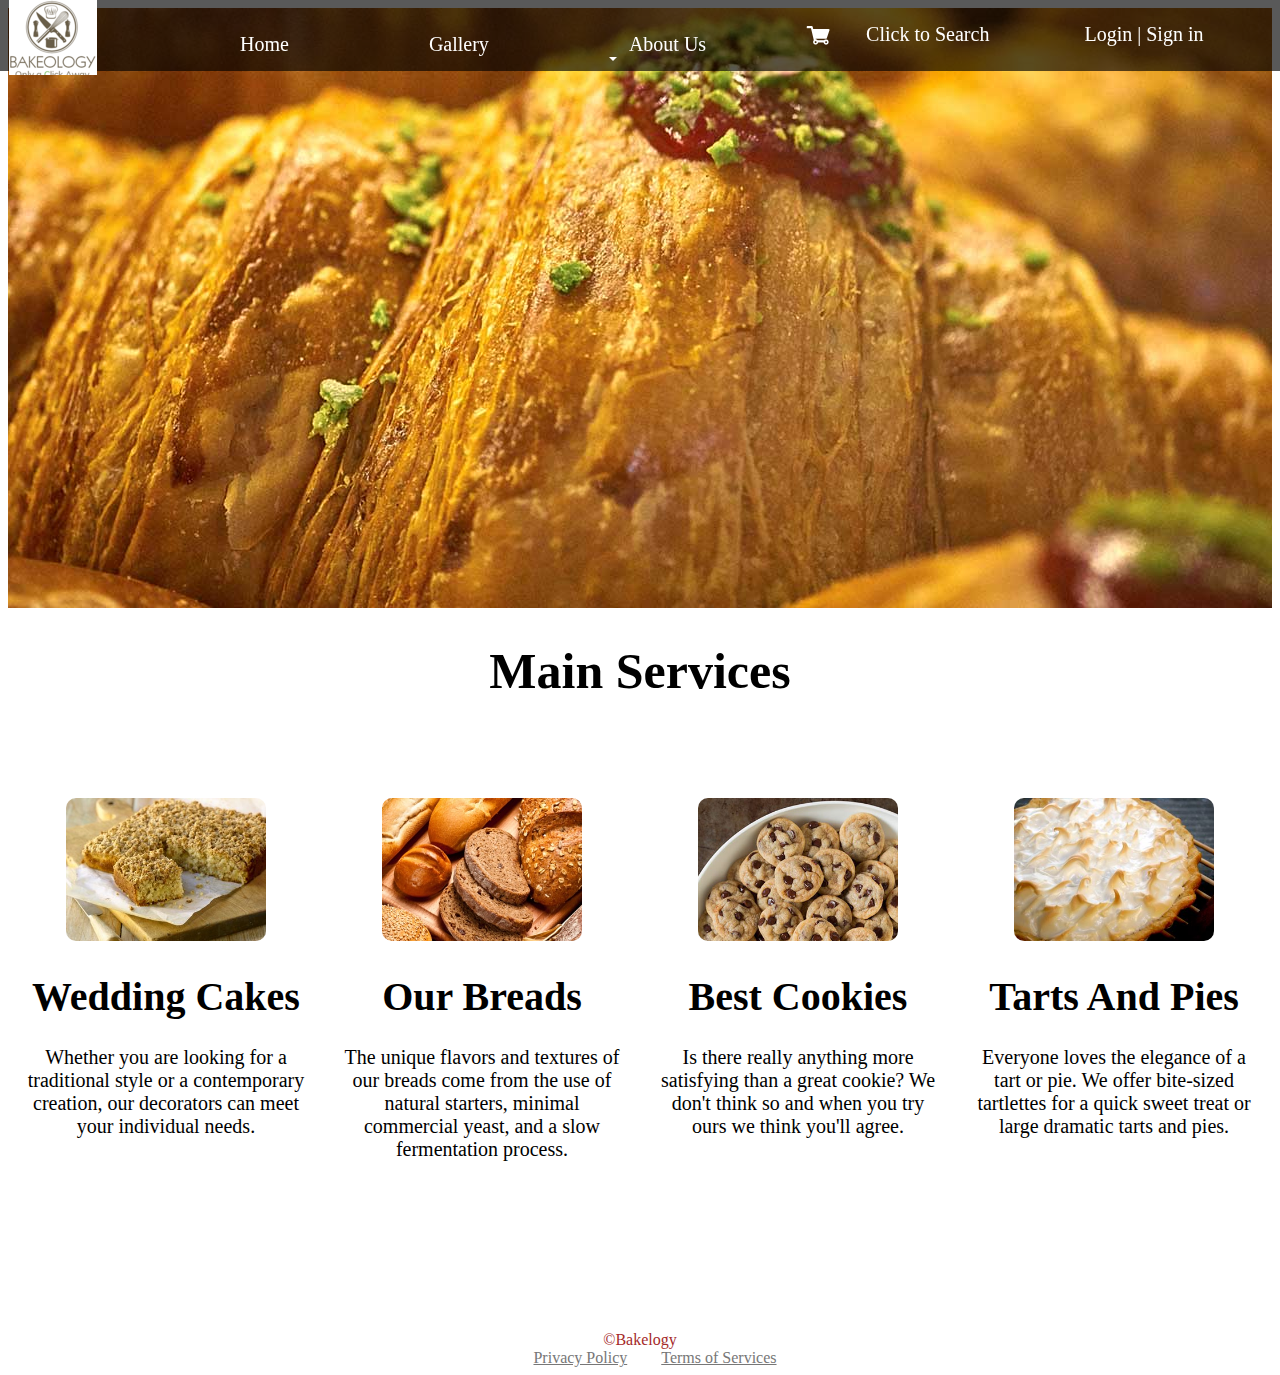
<file: index.html>
<!DOCTYPE html>
<html>
<head>
	<meta charset="utf-8">
	<link rel="stylesheet" type="text/css" href="css/Bakelogy.css">
    <link rel="stylesheet" type="text/css" href="css/navigationbar.css">
</head>
<body>
<div id="page">

<header>
	
</header>
	

<!-- Sections Content -->

<section class=" main">
	<h1 id="mainsectionhead">Main Services</h1>
	<aside >
		<div class="content cakes" >
			<a href="WeddingCakes.html"><img src="images/cakes.jpg" alt="cakes" id="weddingcakes"><h1>Wedding Cakes</h1></a>
			<p>Whether you are looking for a traditional style or a contemporary creation, our decorators can meet your individual needs.</p>
		</div>
	</aside>

	<aside >
		<div class="content breads">
			<a href="OurBreads.html"><img src="images/breads.jpg" id="breads"><h1>Our Breads</h1></a>
			<p>The unique flavors and textures of our breads come from the use of natural starters, minimal commercial yeast, and a slow fermentation process.</p>
		</div>
	</aside>

	<aside >
		<div class="content cookies">
			<a href="BestCookies.html"><img src="images/cookies.jpg" id="cookies"><h1>Best Cookies</h1></a>
			<p>Is there really anything more satisfying than a great cookie? We don't think so and when you try ours we think you'll agree.</p>
		</div>
	</aside>

	<aside>
		<div class="content pies">
			<a href="TartsandPies.html"><img src="images/pies.jpg" id="pies"><h1>Tarts And Pies</h1></a>
			<p>Everyone loves the elegance of a tart or pie. We offer bite-sized tartlettes for a quick sweet treat or large dramatic tarts and pies.</p>
		</div>
	</aside>



</section>


<!-- Sign Up Box -->

<div id="formmodalbox">
	<div id="modalbox">
		

		<div id="table">
		<a href="#" id="x">X</a>
<form>
<table>
<tr>
	<td>
		
		Name :
	</td>
		
	<td>
		
		<input type="text" name="is" id="name" class="form" required>
	</td>
	
</tr>
<tr>
	<td>
		
		User Name :
	</td>
		
	<td>
		
		<input type="text" name="is" id="username" class="form" required>
	</td>
	
</tr>
<tr>
	<td>
		
		password :
	</td>
		
	<td>
		
		<input type="password" name="is" id="passwordname" class="form" required>
	</td>
	
</tr>
<tr>
	<td>
		
		Confirm Password :
	</td>
		
	<td>
		
		<input type="password" name="is" id="confirmpasswordname" class="form" required>
	</td>
	
</tr>
<tr>
	
	<td>Age</td>
	<td>
		<input type="text" name="ag" class="form" required>
	</td>
</tr>
<tr>
	<td>
		Addres :
	</td>
	<td>
		<textarea type="textarea" name="addres" class="form" id="addres" required></textarea>
	</td>
</tr>
<tr>
	<td>
		Contact Num :

	</td>
	<td>
		<input type="text" name="con" class="form" required>
	</td>
</tr>
<tr>
	<td>
		Email : 
	</td>
	<td>
		<input type="email" name="em" class="form" required>
	</td>
</tr>
<tr>
	<td>
		
	</td>
	<td>
		<input type="submit" name="submit" value="Submit" id="submit" onclick="window.location.href='index.html'">
	</td>
</tr>


	</table>

</form>
</div>

	</div>
</div>


<!-- Navigation Bar -->

<nav>
	<a id="alogo" href="index.html" title="logo"></a>
  
	
	<ul>
		<li>
		<a title="Home" href="index.html">Home</a>
		</li>
	</ul>

	<ul>
		<li>
			<a title="Gallery" href="#">Gallery</a>
		</li>
	</ul>

	<ul>
		<li>
			<a title="About Us" href="#" aria-haspopup="true">About Us</a>
			<ul>
				<li>
					<a title="Contact Us" href="#">Contact Us</a>
				</li>
			</ul>
		</li>
	</ul>
	

	
	<a id="navcart" title="Cart" href="payment.html"></a>

	<a href="http://localhost/Bakelogy/Nipuni/NipuniIndex.php" class="btn btn-primary"> Click to Search </a>
	<!--<input type="text" name="search" placeholder="Search.." id="search">
	<a title="Search" id="schimg" href="#"></a>-->

	<a href="#loginmodalbox" id="lgin" title="Login">Login | </a>
	

	<!-- Login Box -->

	<div id="loginmodalbox">
	
	<div id="form">

	<a href="#" id="cancel">X</a>
	<form>
			
		<table>
			<tr>
				
				<td>
					<input type="text" id="usname" placeholder="User Name" required>
				</td>
			</tr>
			<tr>
			
				<td>
					<input type="password" id="password" placeholder="Password" required>
				</td>
			</tr>
			<tr>
				<td>
					<input type="checkbox" name="" value="">remeber me

				</td>
				<td>
					<button>Enter</button>
				</td>
			</tr>

		</table>

		
	</form>
</div>
</div>
	<a href="#formmodalbox" id="sgnin" title="Sign in">Sign in</a>
</nav>

<!-- Footer -->

<footer>
	&copy;Bakelogy
	<div class="Content">
		<a title="Privacy Policy" href="#">Privacy Policy</a>
		<a title="Terms of Services" href="#">Terms of Services</a>
	</div>

</footer>


</div>
</body>
</html>
</file>
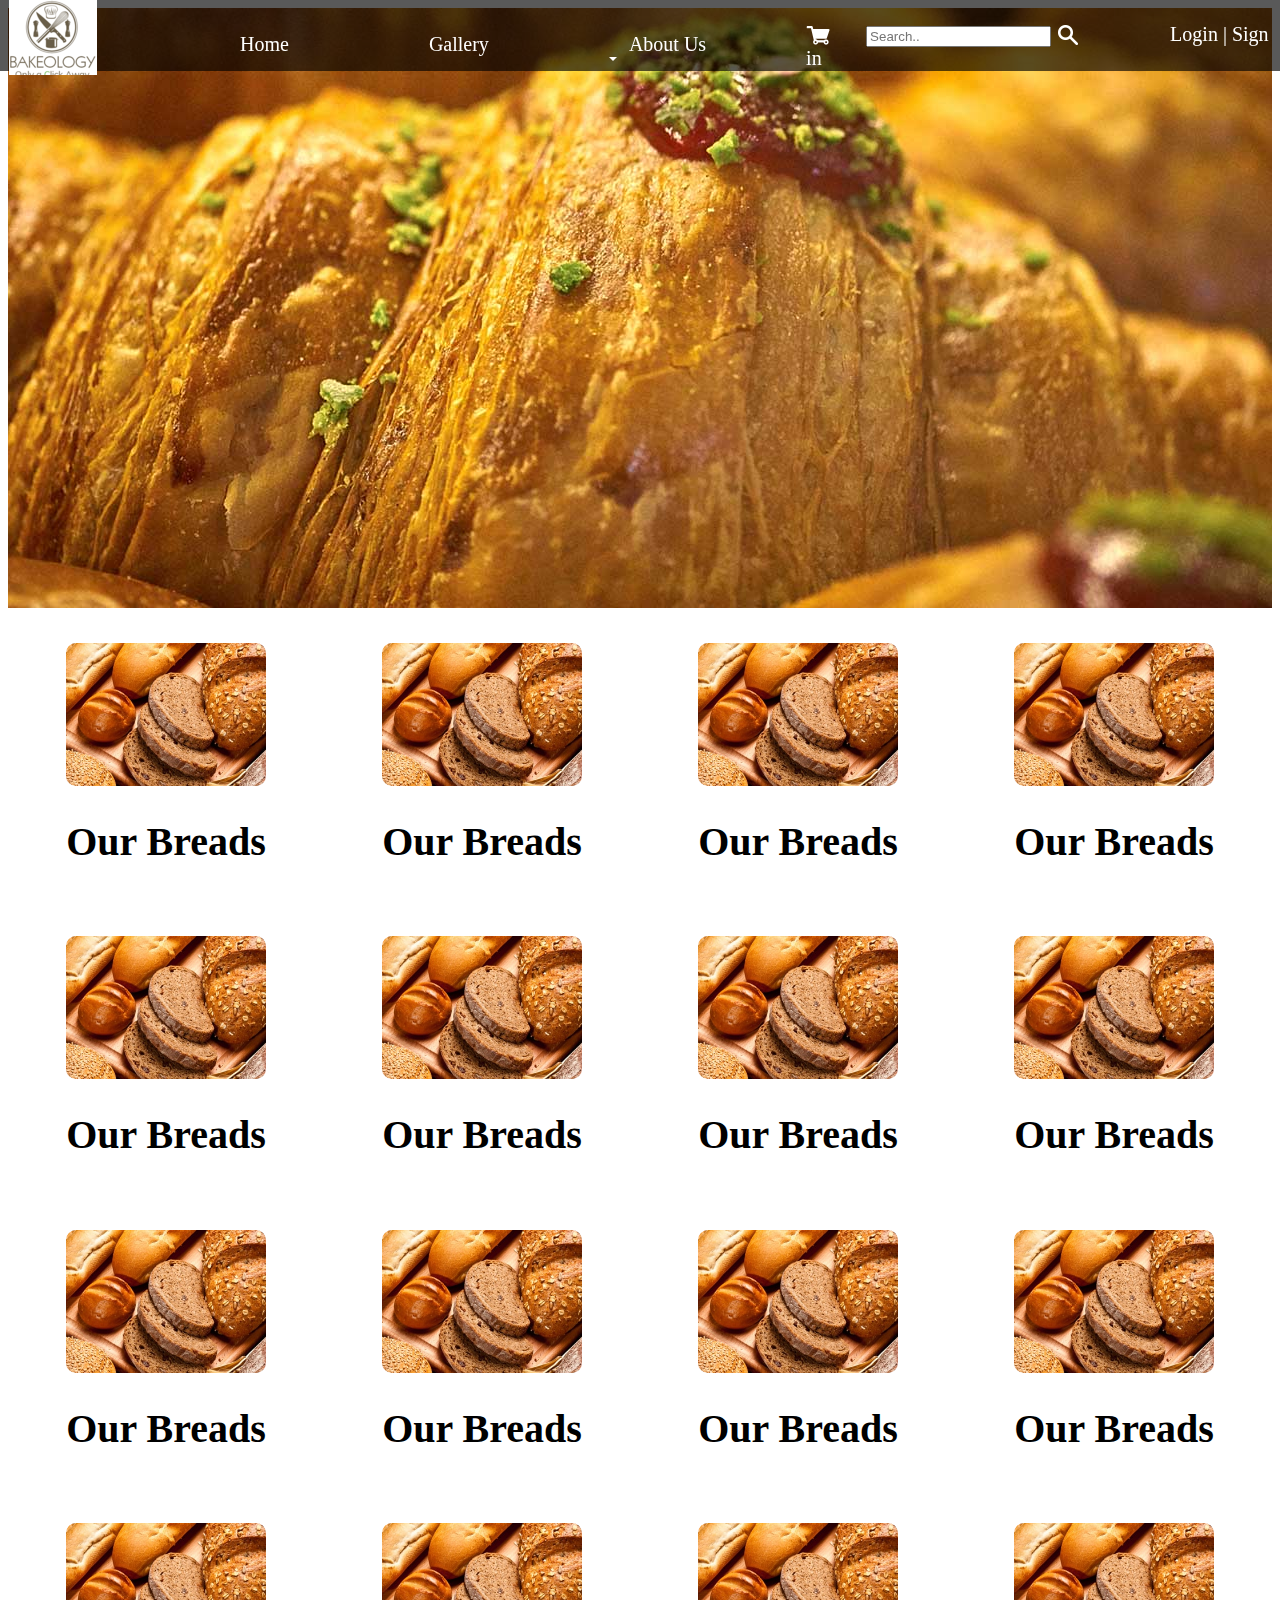
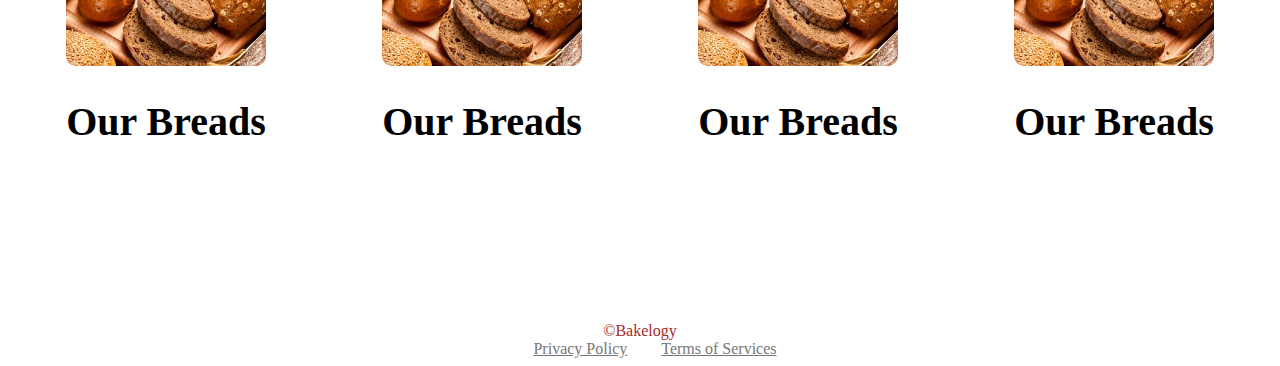
<file: OurBreads.html>
<!DOCTYPE html>
<html>
<head>
	<meta charset="utf-8">
	<link rel="stylesheet" type="text/css" href="css/ourbreads.css">
	<link rel="stylesheet" type="text/css" href="css/navigationbar.css">
</head>
<body>
<div id="page">

<header>
	
</header>
	
<!-- Sections Content -->

<section >
	<aside >
		<div class="content">
			<a href="#"><img src="images/breads.jpg" alt="breads" class="breads"><h1>Our Breads</h1></a>
			
		</div>
	</aside>

	<aside >
		<div class="content">
			<a href="#"><img src="images/breads.jpg" alt="breads" class="breads"><h1>Our Breads</h1></a>
			
		</div>
	</aside>

	<aside >
		<div class="content">
			<a href="#"><img src="images/breads.jpg" alt="breads" class="breads"><h1>Our Breads</h1></a>
			
		</div>
	</aside>

	<aside>
		<div class="content">
			<a href="#"><img src="images/breads.jpg" alt="breads" class="breads"><h1>Our Breads</h1></a>
			
		</div>
	</aside>



</section>
<section >
	
	<aside >
		<div class="content">
			<a href="#"><img src="images/breads.jpg" alt="breads" class="breads"><h1>Our Breads</h1></a>
			
		</div>
	</aside>

	<aside >
		<div class="content">
			<a href="#"><img src="images/breads.jpg" alt="breads" class="breads"><h1>Our Breads</h1></a>
			
		</div>
	</aside>

	<aside >
		<div class="content">
			<a href="#"><img src="images/breads.jpg" alt="breads" class="breads"><h1>Our Breads</h1></a>
			
		</div>
	</aside>

	<aside>
		<div class="content">
			<a href="#"><img src="images/breads.jpg" alt="breads" class="breads"><h1>Our Breads</h1></a>
			
		</div>
	</aside>
</section>

<section >
	
	<aside >
		<div class="content">
			<a href="#"><img src="images/breads.jpg" alt="breads" class="breads"><h1>Our Breads</h1></a>
			
		</div>
	</aside>

	<aside >
		<div class="content">
			<a href="#"><img src="images/breads.jpg" alt="breads" class="breads"><h1>Our Breads</h1></a>
			
		</div>
	</aside>

	<aside >
		<div class="content">
			<a href="#"><img src="images/breads.jpg" alt="breads" class="breads"><h1>Our Breads</h1></a>
			
		</div>
	</aside>

	<aside>
		<div class="content">
			<a href="#"><img src="images/breads.jpg" alt="breads" class="breads"><h1>Our Breads</h1></a>
			
		</div>
	</aside>
</section>


<section >
	
	<aside >
		<div class="content">
			<a href="#"><img src="images/breads.jpg" alt="breads" class="breads"><h1>Our Breads</h1></a>
			
		</div>
	</aside>

	<aside >
		<div class="content">
			<a href="#"><img src="images/breads.jpg" alt="breads" class="breads"><h1>Our Breads</h1></a>
			
		</div>
	</aside>

	<aside >
		<div class="content">
			<a href="#"><img src="images/breads.jpg" alt="breads" class="breads"><h1>Our Breads</h1></a>
			
		</div>
	</aside>

	<aside>
		<div class="content">
			<a href="#"><img src="images/breads.jpg" alt="breads" class="breads"><h1>Our Breads</h1></a>
			
		</div>
	</aside>
</section>


<!-- Sign Up Box -->

<div id="formmodalbox">
	<div id="modalbox">
		

		<div id="table">
		<a href="#" id="x">X</a>
<form>
<table>
<tr>
	<td>
		
		Name :
	</td>
		
	<td>
		
		<input type="text" name="is" id="name" class="form" required>
	</td>
	
</tr>
<tr>
	<td>
		
		User Name :
	</td>
		
	<td>
		
		<input type="text" name="is" id="username" class="form" required>
	</td>
	
</tr>
<tr>
	<td>
		
		password :
	</td>
		
	<td>
		
		<input type="password" name="is" id="passwordname" class="form" required>
	</td>
	
</tr>
<tr>
	<td>
		
		Confirm Password :
	</td>
		
	<td>
		
		<input type="password" name="is" id="confirmpasswordname" class="form" required>
	</td>
	
</tr>
<tr>
	
	<td>Age</td>
	<td>
		<input type="text" name="ag" class="form" required>
	</td>
</tr>
<tr>
	<td>
		Addres :
	</td>
	<td>
		<textarea type="textarea" name="addres" class="form" id="addres" required></textarea>
	</td>
</tr>
<tr>
	<td>
		Contact Num :

	</td>
	<td>
		<input type="text" name="con" class="form" required>
	</td>
</tr>
<tr>
	<td>
		Email : 
	</td>
	<td>
		<input type="email" name="em" class="form" required>
	</td>
</tr>
<tr>
	<td>
		
	</td>
	<td>
		<input type="submit" name="submit" value="Submit" id="submit" onclick="window.location.href='index.html'">
	</td>
</tr>


	</table>

</form>
</div>

	</div>
</div>


<!-- Navigation Bar -->

<nav>
	<a id="alogo" href="index.html" title="logo"></a>
  
	
	<ul>
		<li>
		<a title="Home" href="index.html">Home</a>
		</li>
	</ul>

	<ul>
		<li>
			<a title="Gallery" href="#">Gallery</a>
		</li>
	</ul>

	<ul>
		<li>
			<a title="About Us" href="#" aria-haspopup="true">About Us</a>
			<ul>
				<li>
					<a title="Contact Us" href="#">Contact Us</a>
				</li>
			</ul>
		</li>
	</ul>
	

	
	<a id="navcart" title="Cart" href="payment.html"></a>

	<input type="text" name="search" placeholder="Search.." id="search">
	<a title="Search" id="schimg" href="#"></a>

	<a href="#loginmodalbox" id="lgin" title="Login">Login | </a>
	
	<!-- Login Box -->

	<div id="loginmodalbox">
	
	<div id="form">

	<a href="#" id="cancel">X</a>
	<form>
			
		<table>
			<tr>
				
				<td>
					<input type="text" id="usname" placeholder="User Name" required>
				</td>
			</tr>
			<tr>
			
				<td>
					<input type="password" id="password" placeholder="Password" required>
				</td>
			</tr>
			<tr>
				<td>
					<input type="checkbox" name="" value="">remeber me

				</td>
				<td>
					<button>Enter</button>
				</td>
			</tr>

		</table>

		
	</form>
</div>
</div>
	<a href="#formmodalbox" id="sgnin" title="Sign in">Sign in</a>
</nav>

<!-- Footer -->

<footer>
	&copy;Bakelogy
	<div class="Content">
		<a title="Privacy Policy" href="#">Privacy Policy</a>
		<a title="Terms of Services" href="#">Terms of Services</a>
	</div>

</footer>


</div>
</body>
</html>
</file>
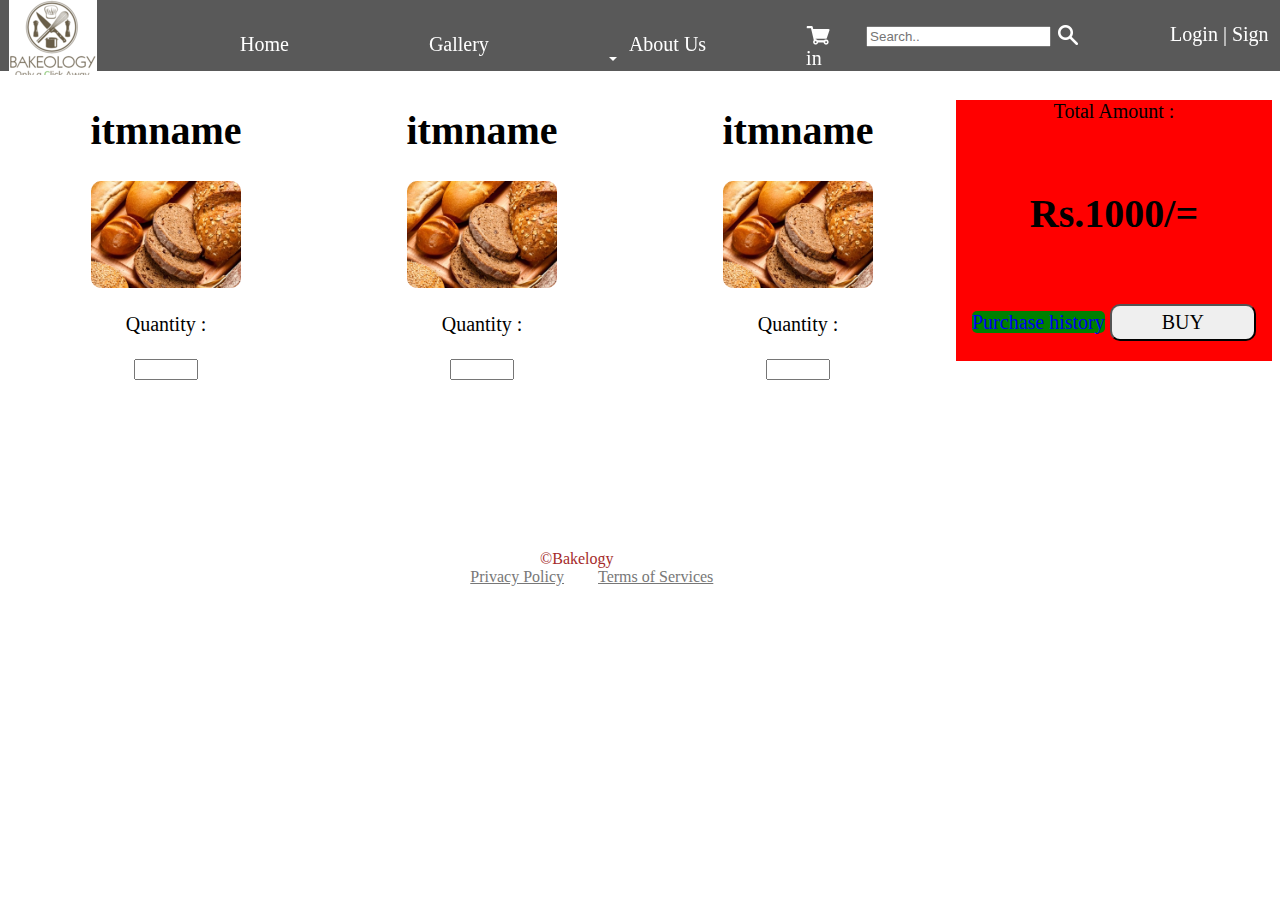
<file: payment.html>
<!DOCTYPE html>
<html>

<head>
    <meta charset="utf-8">
    <meta http-equiv="X-UA-Compatible" content="IE=edge">
    <title></title>
    <link rel="stylesheet" type="text/css" href="css/navigationbar.css">
    <link rel="stylesheet" type="text/css" href="css/payment.css">
    <style type="text/css" media="screen">
    .displayy {
        display: block;
    }
    </style>
</head>

<body>
    <script type="text/javascript">
	    function OnChangeRadio(radio) {
	        if(radio.value === "credit")
	            {
	            	// alert("credit card selected")
	                document.getElementById("dynamic-details").style.display = "block";

	            }
	            else
	            {
	            	document.getElementById("dynamic-details").style.display = "none";
	            }
	    }

	    function validation() {

	        var addressd = document.forms["paymentform"]["address"].value;
	        // alert(addressd)

	        var bankno = document.forms["paymentform"]["bankname"].value;
	        // alert(bankno)

	        var accno = document.forms["paymentform"]["accountno"].value;
	        // alert(accno)

	        var ccvnno = document.forms["paymentform"]["cvvno"].value;
	        // alert(ccvnno)

	        var credit = document.getElementById("credi").checked;
	        
	        var cash = document.getElementById("cas").checked;
	        
	        if ( credit == true ) {

	        		

	            if (accno == "" || ccvnno == "" || bankno == "") {

	                alert("Credit Details must be filled out");

	                return false;
	            }
	            else if(addressd == "")
	        	{
	        		alert("address must be filled out");
	        		return false;
	        	}
	        	else
	        	{
	        		alert("We will bring Thanks");
	        		return true;
	        	}

	        } else if (cash == true) {
	        	if(addressd == "")
	        	{
	        		alert("address must be filled out");
	        		 return false;
	        	}
	        	else
	        	{
	        		alert("We will bring Thanks");
	        		return true;
	        	}
	            
	           
	        } else {

	            alert("choose a method");
	            return false;
	        }
	    }
    </script>
    <div id="page">
        <!-- /header -->
        <header>
        </header>
        <!-- Sections Content -->
        <section>
            <aside>
                <div class="content">
                    <h1>itmname</h1>
                    <img src="images/breads.jpg" alt="breads" class="item">
                    <p>Quantity : </p>
                    <input type="number" name="quantity" min="0" max="100">
                </div>
            </aside>
            <aside>
                <div class="content">
                    <h1>itmname</h1>
                    <img src="images/breads.jpg" alt="breads" class="item">
                    <p>Quantity : </p>
                    <input type="number" name="quantity" min="0" max="100">
                </div>
            </aside>
            <aside>
                <div class="content">
                    <h1>itmname</h1>
                    <img src="images/breads.jpg" alt="breads" class="item">
                    <p>Quantity : </p>
                    <input type="number" name="quantity" min="0" max="100">
                </div>
            </aside>
            <aside>
                <div id="paymentboxamount">
                    <p>Total Amount : </p>
                    <h1><p class="amountdiv">Rs.</p><p id="totalamoun" class="amountdiv">1000</p><p class="amountdiv">/=</p></h1>
                   <a href="http://localhost/Bakelogy/Ishan/paymenthistry.php" style="text-decoration: none; background-color: green; border-radius: 5px; ">Purchase history</a>
                    <input type="submit" name="buy" value="BUY" id="buy" style="padding: 5px 50px; font-size:30px;  border-radius: 10px; font-family: 'Ranga', cursive; font-size: 20px; ">
                </div>
            </aside>
            <!-- Sign Up Box -->
            <div id="formmodalbox">
                <div id="modalbox">
                    <div id="table">
                        <a href="#" id="x">X</a>
                        <form>
                            <table>
                                <tr>
                                    <td>
                                        Name :
                                    </td>
                                    <td>
                                        <input type="text" name="is" id="name" class="form" required>
                                    </td>
                                </tr>
                                <tr>
                                    <td>
                                        User Name :
                                    </td>
                                    <td>
                                        <input type="text" name="is" id="username" class="form" required>
                                    </td>
                                </tr>
                                <tr>
                                    <td>
                                        password :
                                    </td>
                                    <td>
                                        <input type="password" name="is" id="passwordname" class="form" required>
                                    </td>
                                </tr>
                                <tr>
                                    <td>
                                        Confirm Password :
                                    </td>
                                    <td>
                                        <input type="password" name="is" id="confirmpasswordname" class="form" required>
                                    </td>
                                </tr>
                                <tr>
                                    <td>Age</td>
                                    <td>
                                        <input type="text" name="ag" class="form" required>
                                    </td>
                                </tr>
                                <tr>
                                    <td>
                                        Addres :
                                    </td>
                                    <td>
                                        <textarea type="textarea" name="addres" class="form" id="addres" required></textarea>
                                    </td>
                                </tr>
                                <tr>
                                    <td>
                                        Contact Num :
                                    </td>
                                    <td>
                                        <input type="text" name="con" class="form" required>
                                    </td>
                                </tr>
                                <tr>
                                    <td>
                                        Email :
                                    </td>
                                    <td>
                                        <input type="email" name="em" class="form" required>
                                    </td>
                                </tr>
                                <tr>
                                    <td>
                                    </td>
                                    <td>
                                        <input type="submit" name="submit" value="Submit" id="submit" onclick="window.location.href='index.html'">
                                    </td>
                                </tr>
                            </table>
                        </form>
                    </div>
                </div>
            </div>
            <!--payment form box-->
            <div id="payment">
                <div id="paymentbox">
                    <div class="mycontainer">

                    	 <a href="payment.html" style="text-decoration: none; color: red; margin-left: 90%; margin-bottom: 10px;">X</a>

                        <form name="paymentform" action="payment.php" method="post" onsubmit="return validation()" accept-charset="utf-8">
                            <label for="fname">Deliver Address</label>
                            <textarea id="address" name="address" placeholder="Your Address" style="height:70px; width: 100%"></textarea>


                            <h5>Payment Method</h5>
                            <label class="inlinmethod">Credit Card : </label>
                            <input onclick="OnChangeRadio (this)" type="radio" name="method" id="credi" value="credit" class="inlinmethod">

                            <label class="inlinmethod">Cash : </label>
                            <input onclick="OnChangeRadio (this)" type="radio" name="method" class="inlinmethod" value="cash" id="cas">
                            <br>
                            <br>


                            <div id="dynamic-details" style="display:none;">
                                <label for="lname">Bank name</label>
                                <input type="text" id="bankname" name="bankname" placeholder="Your Bank name..">
                                <label for="lname">Account No</label>
                                <input type="number" id="accountno" name="accountno" placeholder="Your Account number..">
                                <label for="lname">Cvv No </label>
                                <input type="number" id="cvvno" name="cvvno" placeholder="Your cvv number..">
                            </div>

                            <!-- <input id="sub" type="submit" value="Submit"> -->
                            <input id="sub" type="submit" name="deliver" value="Confirm">
                        </form>
                    </div>
                    <!--  <form name="paymentform" action="" method="post" onsubmit="return validation()" accept-charset="utf-8">
                        <table>
                            <a href="payment.html" style="text-decoration: none; color: red; margin-left: 90%; margin-bottom: 10px;">X</a>
                            
                            <tr>
                                <td>
                                    Deliver Address :
                                   
                                </td>
                                <td>
                                    <textarea name="deliveradres" style="margin: 0px; width: 195px; height: 60px;">
                                    </textarea>
                                </td>
                            </tr>
                            <tr>
                                <td>
                                    Payment Method :
                                </td>
                            </tr>
                            <tr>
                                <td>
                                    <p class="inlinmethod">Credit Card : </p>
                                    <input onclick="OnChangeRadio (this)" type="radio" name="method" id="credi" value="credit" class="inlinmethod">
                                </td>
                                <td>
                                    <p class="inlinmethod">Cash : </p>
                                    <input onclick="OnChangeRadio (this)" type="radio" name="method" class="inlinmethod" value="cash" id="cas">
                                </td>
                            </tr>
                            
                                <tr>
                                    <td>
                                        <p class="displayy">Bank name : </p>
                                    </td>
                                    <td>
                                        <input type="text" name="bankname" class="displayy">
                                    </td>
                                </tr>
                                <tr>
                                    <td>
                                        <p class="displayy">Account No : </p>
                                        
                                    </td>
                                    <td>
                                        <input type="text" name="accno" class="displayy">
                                    </td>
                                </tr>
                                <tr>
                                    <td>
                                        <p class="displayy">Cvv No : </p>
                                        
                                    </td>
                                    <td>
                                        <input type="text" name="cvvno" class="displayy" class="display">
                                    </td>
                                </tr>
                           
                            <tr>
                                <td>
                                    <input type="submit" name="deliver" value="Confirm" style="padding: 10px 30px; margin-left: 100px; background-color: orange; border-radius: 10px; font-family: 'Ranga', cursive; font-size: 20px;">
                                </td>
                            </tr>
                        </table>
                    </form> -->
                </div>
            </div>
            <!-- Navigation Bar -->
            <nav>
                <a id="alogo" href="index.html" title="logo"></a>
                <ul>
                    <li>
                        <a title="Home" href="index.html">Home</a>
                    </li>
                </ul>
                <ul>
                    <li>
                        <a title="Gallery" href="#">Gallery</a>
                    </li>
                </ul>
                <ul>
                    <li>
                        <a title="About Us" href="#" aria-haspopup="true">About Us</a>
                        <ul>
                            <li>
                                <a title="Contact Us" href="#">Contact Us</a>
                            </li>
                        </ul>
                    </li>
                </ul>
                <a id="navcart" title="Cart" href="#"></a>
                <input type="text" name="search" placeholder="Search.." id="search">
                <a title="Search" id="schimg" href="#"></a>
                <a href="#loginmodalbox" id="lgin" title="Login">Login | </a>
                <!-- Login Box -->
                <div id="loginmodalbox">
                    <div id="form">
                        <a href="#" id="cancel">X</a>
                        <form>
                            <table>
                                <tr>
                                    <td>
                                        <input type="text" id="usname" placeholder="User Name" required>
                                    </td>
                                </tr>
                                <tr>
                                    <td>
                                        <input type="password" id="password" placeholder="Password" required>
                                    </td>
                                </tr>
                                <tr>
                                    <td>
                                        <input type="checkbox" name="" value="">remeber me
                                    </td>
                                    <td>
                                        <button>Enter</button>
                                    </td>
                                </tr>
                            </table>
                        </form>
                    </div>
                </div>
                <a href="#formmodalbox" id="sgnin" title="Sign in">Sign in</a>
            </nav>
            <!-- Footer -->
            <footer style="display:inline-block; width: 50%; margin-left: 20%;">
                &copy;Bakelogy
                <div class="Content">
                    <a title="Privacy Policy" href="#">Privacy Policy</a>
                    <a title="Terms of Services" href="#">Terms of Services</a>
                </div>
            </footer>
            <script src="js/payment.js"></script>
    </div>
</body>

</html>
</file>
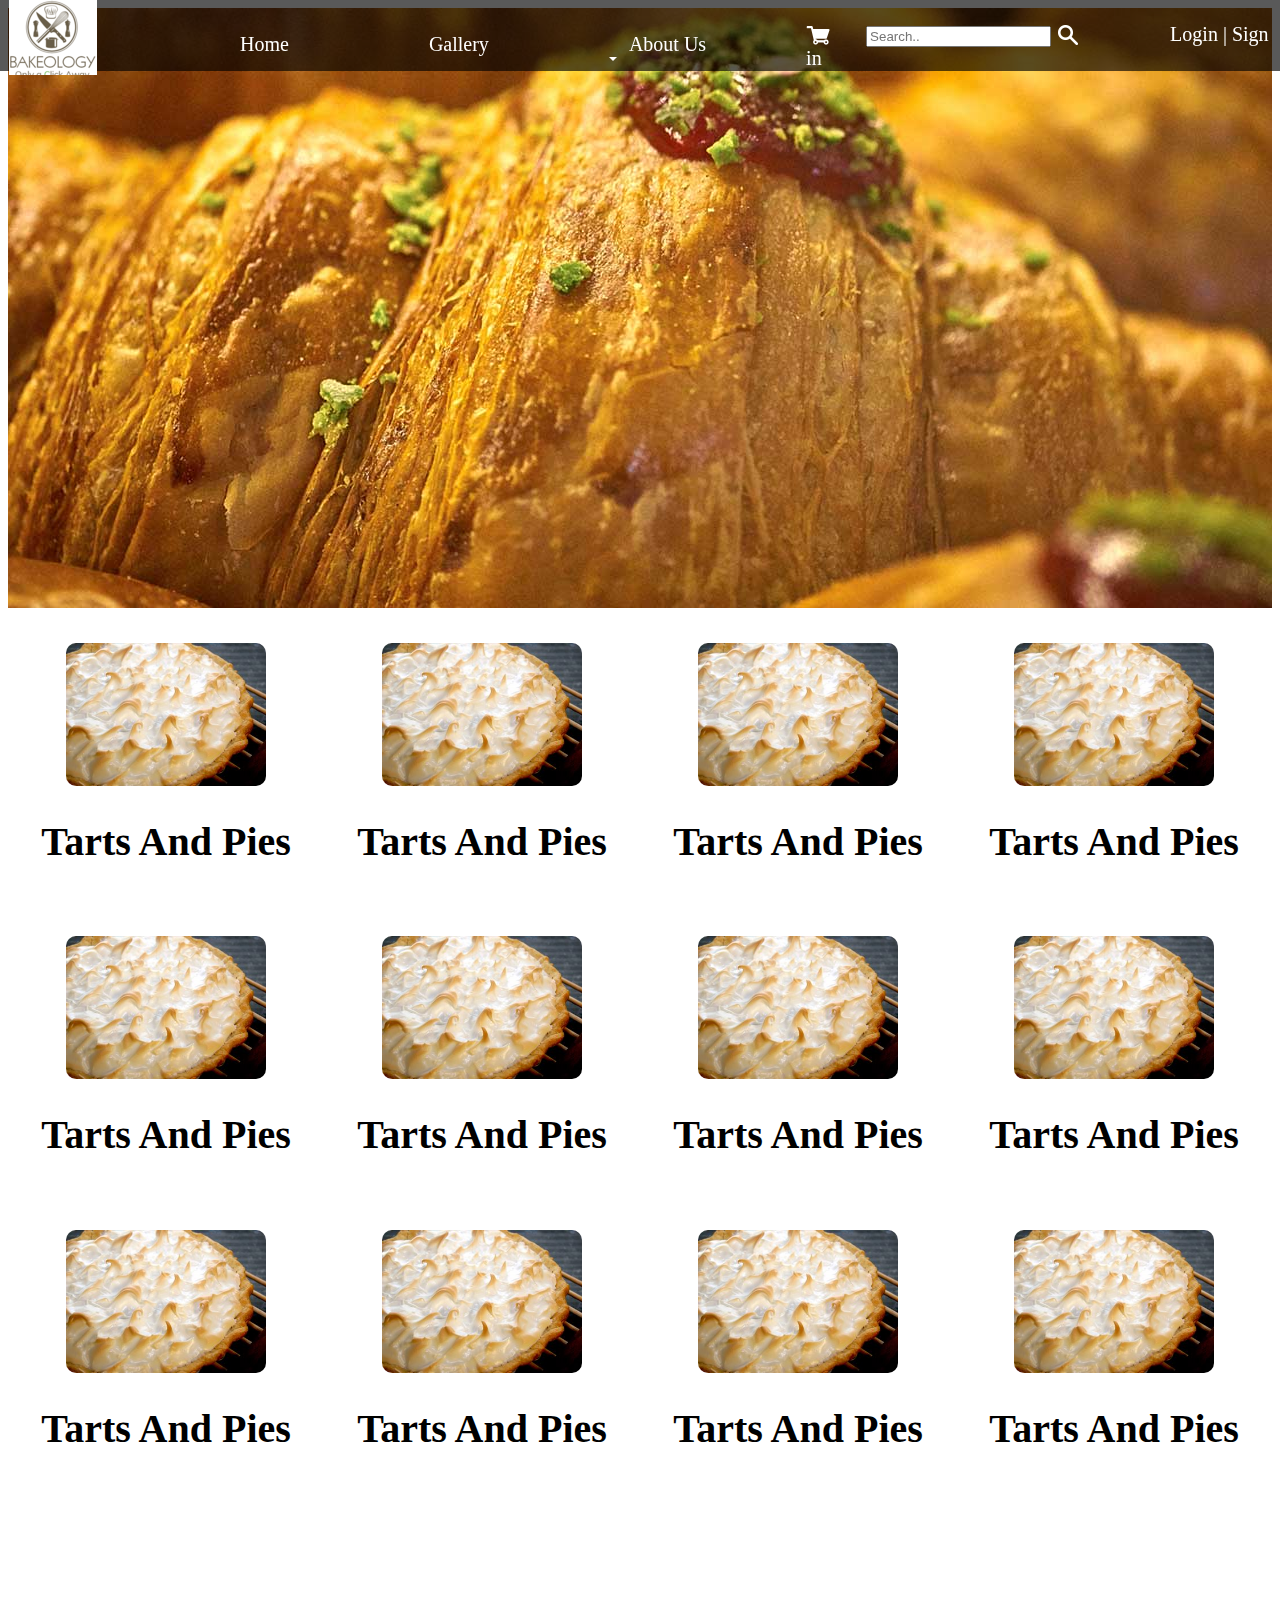
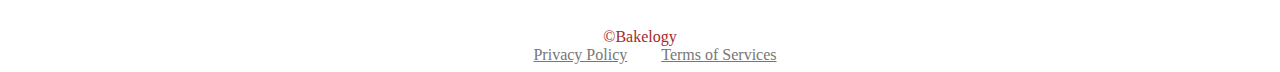
<file: TartsandPies.html>
<!DOCTYPE html>
<html>
<head>
	<meta charset="utf-8">
	<link rel="stylesheet" type="text/css" href="css/tartsandpies.css">
	<link rel="stylesheet" type="text/css" href="css/navigationbar.css">
</head>
<body>
<div id="page">

<header>
	
</header>
	


<!-- Sections Content -->

<section >
	<aside >
		<div class="content">
			<a href="#"><img src="images/pies.jpg" alt="pies" class="pies"><h1>Tarts And Pies</h1></a>
			
		</div>
	</aside>

	<aside >
	<div class="content">
			<a href="#"><img src="images/pies.jpg" alt="pies" class="pies"><h1>Tarts And Pies</h1></a>
			
		</div>
	</aside>

	<aside >
		<div class="content">
			<a href="#"><img src="images/pies.jpg" alt="pies" class="pies"><h1>Tarts And Pies</h1></a>
			
		</div>
	</aside>

	<aside>
	<div class="content">
			<a href="#"><img src="images/pies.jpg" alt="pies" class="pies"><h1>Tarts And Pies</h1></a>
			
		</div>
	</aside>



</section>
<section >
	
	<aside >
	<div class="content">
			<a href="#"><img src="images/pies.jpg" alt="pies" class="pies"><h1>Tarts And Pies</h1></a>
			
		</div>
	</aside>

	<aside >
	<div class="content">
			<a href="#"><img src="images/pies.jpg" alt="pies" class="pies"><h1>Tarts And Pies</h1></a>
			
		</div>
	</aside>

	<aside >
	<div class="content">
			<a href="#"><img src="images/pies.jpg" alt="pies" class="pies"><h1>Tarts And Pies</h1></a>
			
		</div>
	</aside>

	<aside>
		<div class="content">
			<a href="#"><img src="images/pies.jpg" alt="pies" class="pies"><h1>Tarts And Pies</h1></a>
			
		</div>
	</aside>
</section>

<section >
	
	<aside >
		<div class="content">
			<a href="#"><img src="images/pies.jpg" alt="pies" class="pies"><h1>Tarts And Pies</h1></a>
			
		</div>
	</aside>

	<aside >
		<div class="content">
			<a href="#"><img src="images/pies.jpg" alt="pies" class="pies"><h1>Tarts And Pies</h1></a>
			
		</div>
	</aside>

	<aside >
		<div class="content">
			<a href="#"><img src="images/pies.jpg" alt="pies" class="pies"><h1>Tarts And Pies</h1></a>
			
		</div>
	</aside>

	<aside>
		<div class="content">
			<a href="#"><img src="images/pies.jpg" alt="pies" class="pies"><h1>Tarts And Pies</h1></a>
			
		</div>
	</aside>
</section>


<!-- Sign Up Box -->

<div id="formmodalbox">
	<div id="modalbox">
		

		<div id="table">
		<a href="#" id="x">X</a>
<form>
<table>
<tr>
	<td>
		
		Name :
	</td>
		
	<td>
		
		<input type="text" name="is" id="name" class="form" required>
	</td>
	
</tr>
<tr>
	<td>
		
		User Name :
	</td>
		
	<td>
		
		<input type="text" name="is" id="username" class="form" required>
	</td>
	
</tr>
<tr>
	<td>
		
		password :
	</td>
		
	<td>
		
		<input type="password" name="is" id="passwordname" class="form" required>
	</td>
	
</tr>
<tr>
	<td>
		
		Confirm Password :
	</td>
		
	<td>
		
		<input type="password" name="is" id="confirmpasswordname" class="form" required>
	</td>
	
</tr>
<tr>
	
	<td>Age</td>
	<td>
		<input type="text" name="ag" class="form" required>
	</td>
</tr>
<tr>
	<td>
		Addres :
	</td>
	<td>
		<textarea type="textarea" name="addres" class="form" id="addres" required></textarea>
	</td>
</tr>
<tr>
	<td>
		Contact Num :

	</td>
	<td>
		<input type="text" name="con" class="form" required>
	</td>
</tr>
<tr>
	<td>
		Email : 
	</td>
	<td>
		<input type="email" name="em" class="form" required>
	</td>
</tr>
<tr>
	<td>
		
	</td>
	<td>
		<input type="submit" name="submit" value="Submit" id="submit" onclick="window.location.href='index.html'">
	</td>
</tr>


	</table>

</form>
</div>

	</div>
</div>


<!-- Navigation Bar -->

<nav>
	<a id="alogo" href="index.html" title="logo"></a>
  
	
	<ul>
		<li>
		<a title="Home" href="index.html">Home</a>
		</li>
	</ul>

	<ul>
		<li>
			<a title="Gallery" href="#">Gallery</a>
		</li>
	</ul>

	<ul>
		<li>
			<a title="About Us" href="#" aria-haspopup="true">About Us</a>
			<ul>
				<li>
					<a title="Contact Us" href="#">Contact Us</a>
				</li>
			</ul>
		</li>
	</ul>
	

	
	<a id="navcart" title="Cart" href="payment.html"></a>

	<input type="text" name="search" placeholder="Search.." id="search">
	<a title="Search" id="schimg" href="#"></a>

	<a href="#loginmodalbox" id="lgin" title="Login">Login | </a>
	
	<!-- Login Box -->

	<div id="loginmodalbox">
	
	<div id="form">

	<a href="#" id="cancel">X</a>
	<form>
			
		<table>
			<tr>
				
				<td>
					<input type="text" id="usname" placeholder="User Name" required>
				</td>
			</tr>
			<tr>
			
				<td>
					<input type="password" id="password" placeholder="Password" required>
				</td>
			</tr>
			<tr>
				<td>
					<input type="checkbox" name="" value="">remeber me

				</td>
				<td>
					<button>Enter</button>
				</td>
			</tr>

		</table>

		
	</form>
</div>
</div>
	<a href="#formmodalbox" id="sgnin" title="Sign in">Sign in</a>
</nav>

<!-- Footer -->

<footer>
	&copy;Bakelogy
	<div class="Content">
		<a title="Privacy Policy" href="#">Privacy Policy</a>
		<a title="Terms of Services" href="#">Terms of Services</a>
	</div>

</footer>




</div>
</body>
</html>
</file>
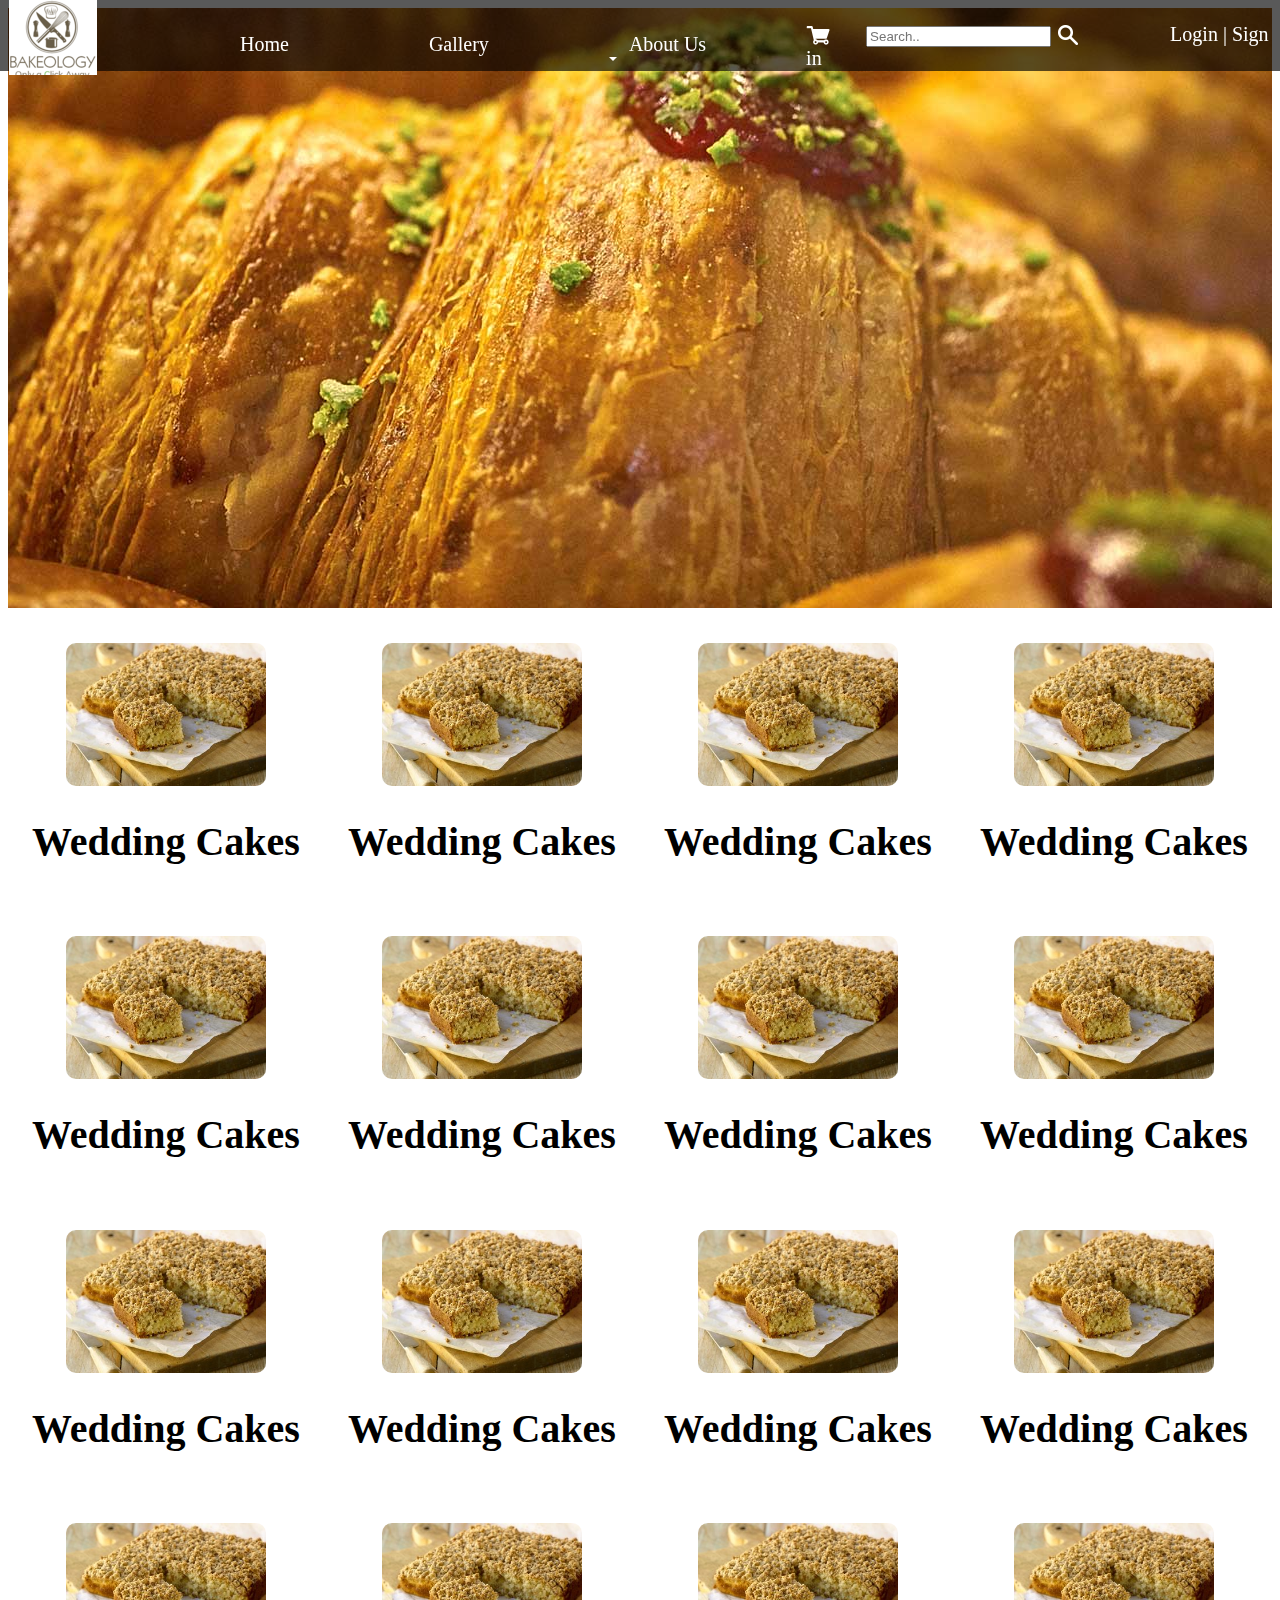
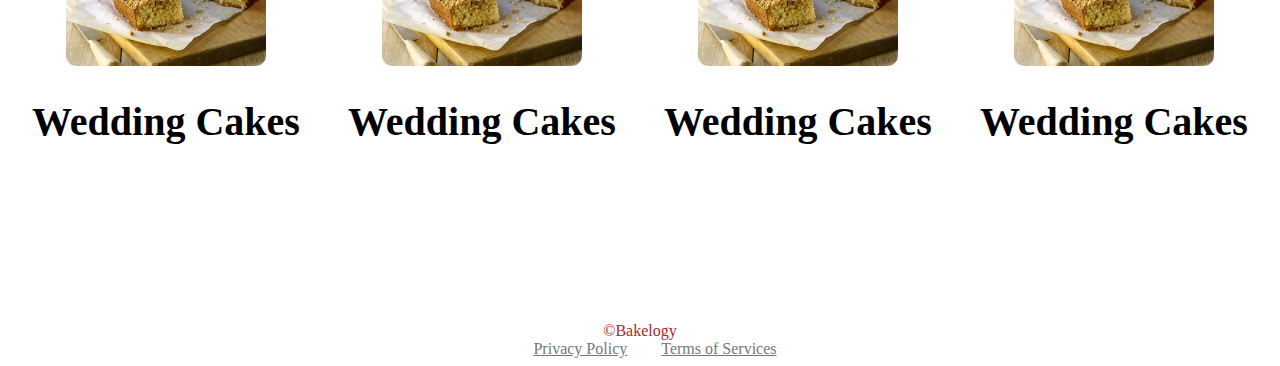
<file: WeddingCakes.html>
<!DOCTYPE html>
<html>
<head>
	<meta charset="utf-8">
	<link rel="stylesheet" type="text/css" href="css/weddingcakes.css">
	<link rel="stylesheet" type="text/css" href="css/navigationbar.css">
</head>
<body>
<div id="page">

<header>
	
</header>
	


<!-- Sections Content -->
	
<section >
	<aside >
		<div class="content">
			<a href="#"><img src="images/cakes.jpg" alt="cakes" class="cakes"><h1>Wedding Cakes</h1></a>
			
		</div>
	</aside>

	<aside >
	<div class="content">
			<a href="#"><img src="images/cakes.jpg" alt="cakes" class="cakes"><h1>Wedding Cakes</h1></a>
			
		</div>
	</aside>

	<aside >
		<div class="content">
			<a href="#"><img src="images/cakes.jpg" alt="cakes" class="cakes"><h1>Wedding Cakes</h1></a>
			
		</div>
	</aside>

	<aside>
		<div class="content">
			<a href="#"><img src="images/cakes.jpg" alt="cakes" class="cakes"><h1>Wedding Cakes</h1></a>
			
		</div>
	</aside>



</section>
<section >
	
	<aside >
			<div class="content">
			<a href="#"><img src="images/cakes.jpg" alt="cakes" class="cakes"><h1>Wedding Cakes</h1></a>
			
		</div>
	</aside>

	<aside >
			<div class="content">
			<a href="#"><img src="images/cakes.jpg" alt="cakes" class="cakes"><h1>Wedding Cakes</h1></a>
			
		</div>
	</aside>

	<aside >
			<div class="content">
			<a href="#"><img src="images/cakes.jpg" alt="cakes" class="cakes"><h1>Wedding Cakes</h1></a>
			
		</div>
	</aside>

	<aside>
			<div class="content">
			<a href="#"><img src="images/cakes.jpg" alt="cakes" class="cakes"><h1>Wedding Cakes</h1></a>
			
		</div>
	</aside>
</section>

<section >
	
	<aside >
			<div class="content">
			<a href="#"><img src="images/cakes.jpg" alt="cakes" class="cakes"><h1>Wedding Cakes</h1></a>
			
		</div>	
	</aside>

	<aside >
			<div class="content">
			<a href="#"><img src="images/cakes.jpg" alt="cakes" class="cakes"><h1>Wedding Cakes</h1></a>
			
		</div>
	</aside>

	<aside >
			<div class="content">
			<a href="#"><img src="images/cakes.jpg" alt="cakes" class="cakes"><h1>Wedding Cakes</h1></a>
			
		</div>
	</aside>

	<aside>
			<div class="content">
			<a href="#"><img src="images/cakes.jpg" alt="cakes" class="cakes"><h1>Wedding Cakes</h1></a>
			
		</div>
	</aside>
</section>


<section >
	
	<aside >
			<div class="content">
			<a href="#"><img src="images/cakes.jpg" alt="cakes" class="cakes"><h1>Wedding Cakes</h1></a>
			
		</div>
	</aside>

	<aside >
			<div class="content">
			<a href="#"><img src="images/cakes.jpg" alt="cakes" class="cakes"><h1>Wedding Cakes</h1></a>
			
		</div>
	</aside>

	<aside >
			<div class="content">
			<a href="#"><img src="images/cakes.jpg" alt="cakes" class="cakes"><h1>Wedding Cakes</h1></a>
			
		</div>
	</aside>

	<aside>
			<div class="content">
			<a href="#"><img src="images/cakes.jpg" alt="cakes" class="cakes"><h1>Wedding Cakes</h1></a>
			
		</div>
	</aside>
</section>



<!-- Sign Up Box -->

<div id="formmodalbox">
	<div id="modalbox">
		

		<div id="table">
		<a href="#" id="x">X</a>
<form>
<table>
<tr>
	<td>
		
		Name :
	</td>
		
	<td>
		
		<input type="text" name="is" id="name" class="form" required>
	</td>
	
</tr>
<tr>
	<td>
		
		User Name :
	</td>
		
	<td>
		
		<input type="text" name="is" id="username" class="form" required>
	</td>
	
</tr>
<tr>
	<td>
		
		password :
	</td>
		
	<td>
		
		<input type="password" name="is" id="passwordname" class="form" required>
	</td>
	
</tr>
<tr>
	<td>
		
		Confirm Password :
	</td>
		
	<td>
		
		<input type="password" name="is" id="confirmpasswordname" class="form" required>
	</td>
	
</tr>
<tr>
	
	<td>Age</td>
	<td>
		<input type="text" name="ag" class="form" required>
	</td>
</tr>
<tr>
	<td>
		Addres :
	</td>
	<td>
		<textarea type="textarea" name="addres" class="form" id="addres" required></textarea>
	</td>
</tr>
<tr>
	<td>
		Contact Num :

	</td>
	<td>
		<input type="text" name="con" class="form" required>
	</td>
</tr>
<tr>
	<td>
		Email : 
	</td>
	<td>
		<input type="email" name="em" class="form" required>
	</td>
</tr>
<tr>
	<td>
		
	</td>
	<td>
		<input type="submit" name="submit" value="Submit" id="submit" onclick="window.location.href='index.html'">
	</td>
</tr>


	</table>

</form>
</div>

	</div>
</div>


<!-- Navigation Bar -->

<nav>
	<a id="alogo" href="index.html" title="logo"></a>
  
	
	<ul>
		<li>
		<a title="Home" href="index.html">Home</a>
		</li>
	</ul>

	<ul>
		<li>
			<a title="Gallery" href="#">Gallery</a>
		</li>
	</ul>

	<ul>
		<li>
			<a title="About Us" href="#" aria-haspopup="true">About Us</a>
			<ul>
				<li>
					<a title="Contact Us" href="#">Contact Us</a>
				</li>
			</ul>
		</li>
	</ul>
	

	
	<a id="navcart" title="Cart" href="payment.html"></a>

	<input type="text" name="search" placeholder="Search.." id="search">
	<a title="Search" id="schimg" href="#"></a>

	<a href="#loginmodalbox" id="lgin" title="Login">Login | </a>
	

	<!-- Login Box -->

	<div id="loginmodalbox">
	
	<div id="form">

	<a href="#" id="cancel">X</a>
	<form>
			
		<table>
			<tr>
				
				<td>
					<input type="text" id="usname" placeholder="User Name" required>
				</td>
			</tr>
			<tr>
			
				<td>
					<input type="password" id="password" placeholder="Password" required>
				</td>
			</tr>
			<tr>
				<td>
					<input type="checkbox" name="" value="">remeber me

				</td>
				<td>
					<button>Enter</button>
				</td>
			</tr>

		</table>

		
	</form>
</div>
</div>
	<a href="#formmodalbox" id="sgnin" title="Sign in">Sign in</a>
</nav>

<!-- Footer -->

<footer>
	&copy;Bakelogy
	<div class="Content">
		<a title="Privacy Policy" href="#">Privacy Policy</a>
		<a title="Terms of Services" href="#">Terms of Services</a>
	</div>

</footer>


</div>
</body>
</html>
</file>
<file: css/Bakelogy.css>
@import url(<link href="https://fonts.googleapis.com/css?family=Ranga" rel="stylesheet">);

body { font-family: 'Ranga', cursive; font-size: 20px; }

/*#page{ margin: 0 auto; position: relative;}*/

header{height: 600px; background: green url(../images/3.jpg) no-repeat center bottom; position: relative; width: 100%;}


/* section all */  

section {padding: 0 30px;}
section::after{content:''; display: block; clear: both;}

/* section  */

section { margin-top: 20px; margin-bottom: 30px; padding: 0; }
section aside {width: 25%; float: left; text-align: center;}
#mainsectionhead{text-align: center;font-size: 50px; padding-bottom: 50px;}

section  .content a {text-decoration: none; color: black;}
section .content a:visited {color: black;}
section .content a:hover {color: black;}

section  .cakes{ margin: 15px; border-radius: 10px; background-size:  150px;   }
section  .breads{ margin: 15px; background-size:  150px;  }
section  .cookies{ margin: 15px; background-size:  150px;  }
section  .pies{ margin: 15px;background-size: 150px;  }


section  .cakes  a #weddingcakes{

				border-radius: 10px;
				width: 200px;


}

section  .breads a #breads{

			border-radius: 10px;
			width: 200px;
			
}

section   .cookies a #cookies{
	        
	        border-radius: 10px;
			width: 200px;

}
section  .pies a #pies{

	        border-radius: 10px;
			width: 200px;
}
</file>
<file: css/navigationbar.css>
@import url(<link href="https://fonts.googleapis.com/css?family=Ranga" rel="stylesheet">);

body { font-family: 'Ranga', cursive; font-size: 20px; }



nav {
 	background-color: rgba(0,0,0,.65);
 	position: fixed;
 	top: 0px; left: 0px;
 	padding: 0px 0 0 0;
 	width: 100%;
}

nav #alogo { background: url(../images/logo.png) no-repeat ; margin-left: 9px; padding-right: 110px; margin-top: 45px; padding-bottom: 53px;}

nav #schimg { background: url("../images/search.png") no-repeat; padding-left: 4px; padding-right: 20px; margin-bottom: 20px;}

nav::after { content: ''; display: block; clear: both; }

nav ul {list-style: none; margin: 0; padding: 0px; }

nav ul li:hover { background-color: #2b0306; }
nav ul li:hover > ul { display: block; }

nav ul li a {
	display: inline-block;
	color: #fff;
	padding: 10px 20px;
	text-decoration: none;
	width: 125px;
	position: relative;

}



nav a {text-decoration: none; color: white;}
nav #navcart {background: url("../images/cart.png") no-repeat ;padding-left: 40px; padding-right: 20px; padding-bottom: 10px; }
nav #lgin {  margin-left: 90px;}


nav #lgin a:visted { color: white; }
nav #lgin a:hover { color: white; }

nav #sgnin a:visited { color: white; }
nav #sgnin a:hover { color: white; }


nav ul li a:visited { color: #fff; }

nav ul li a:hover { background-color: #6d0911;  }


 nav ul ul { position: absolute; top: 100%; background-color: #2b0306; display: none; }

 nav ul ul li {position: relative;}


/* top-level */

nav > ul { padding-left: 200px; }

nav > ul > li  {float: left;}

nav > ul > li >a { width: auto; padding: 10px 100px 15px 40px;  }

nav a[aria-haspopup="true"]::after {

	content: '';
	display: block; width: 0px; height: 0px;
	position: absolute;
	top: 16px; right: 15px;
	border-top: 4px solid transparent;
	border-bottom: 4px solid transparent;
	border-left: 4px solid #fff; 

}

nav > ul > li > a[aria-haspopup="true"]::after {

	border-left: 4px solid transparent;
	border-right: 4px solid transparent;
	border-top: 4px solid #fff;
	left: 20px; right: auto;
	bottom: 6px; top: auto;
}
 
 /* form modal box*/
#formmodalbox{

		display: none;
		background-color: rgba(0, 0, 0, 0.74);
		left: 0px;
		top: 0px;
		position: fixed;
		width: 100%;
		height: 100%;
		z-index: 1000;
		
}

#formmodalbox:target {

	display: block;
}
#modalbox{

		position: relative;
		padding:20px;
		margin:5% 30%;
		background-color: white;
		border:1px solid;
		border-radius: 5px;
		display: inline-block;
		-webkit-animation-name: animatetop;
        -webkit-animation-duration: 0.4s;
        animation-name: animatetop;
        animation-duration: 0.4s
	

}

#formmodalbox #modalbox #table #x{

	text-decoration: none;
	color: red;
	margin-left: 90%;
}

#modalbox #submit{

		background-color: cyan;
		border-radius: 5px;
		font-family: 'Ranga', cursive; font-size: 15px;
}

div table .form{

	border:1px solid;
	border-radius: 5px;
	size: 50px;
	height: 20px;
	width: 250px;
	
}

div table  #addres{

   	border:1px solid;
	border-radius: 5px;
	size: 50px;
	height: 50px;
	width: 250px;

}

#table td{

		height: 45px;

}

div table #submit{

	width: 100px;
	height: 25px;
	border-radius: 5px;
}

@-webkit-keyframes animatetop {
    from {top:-300px; opacity:0} 
    to {top:0; opacity:1}
}

@keyframes animatetop {
    from {top:-300px; opacity:0}
    to {top:0; opacity:1}
}
@-webkit-keyframes example {
    from {opacity:0}
    to {opacity:1;}
}

@keyframes example {
    from {opacity:0}
    to {opacity:1;}
}


/*purchase box*/

#purchasebox{

	position: fixed;
	left: 0px;
	top: 0px;
	width: 100%;
	height: 100%;
	background-color: rgba(0,0,0,.8);

}

 #container{

	position: absolute;
	background-color: white;
	margin:10% 20%;
	width: auto;
	max-width: 680px;


}

#purchaseboxcancel{

		text-decoration: none;
		color: red;
		margin-left: 80%;
}

#containerbox{

		


}

#purchaseitemname{

	text-align: center;
	display: inline-block;

}

#image{

	overflow:hidden;
	
}

#rightcontent{

		display: inline-block;
		background-color: rgba(0, 0, 0, 0.21);
		margin-left: 5px;
		padding-bottom: 55px;

}

#ground{

		padding-bottom: 10px;
		background-color: rgb(252, 42, 0);
}
#quantitytxt{

	display: inline-block;
	margin-left: 10px;
}
#addtocartbtn{

	display: inline-block;

}

#purchaseboxtext{

		width: 40px;

}

.groundelem{

	margin-top: 20px;
}

#addtocartbtn{

		margin-left: 400px;
		color: white;
		background-color: blue;
		padding: 5px;
		box-shadow: inset 0 0 2px 1px rgba(0, 0, 0, 0.52);
		border-radius: 5px;


}

.purchaseitem{

			
			width:200px;
			border-radius: 10px;

}



/*login modal box*/

#loginmodalbox{

		display: none;
		position: absolute;
		z-index: 50;
		border-radius: 5px;
		background-color: white;
		left: 70%;
		top: 90%;
		padding: 0px;
		-webkit-animation-name: example;
        -webkit-animation-duration: 1.4s;
        animation-name: example;
        animation-duration: 1.1s

}

#loginmodalbox:target{

	display: block;
}

nav #form button{

	box-shadow: 0 0 12px 0px black;
	border: none;
	background-color: yellow;
	
	padding-left: 20px;
	font-size: 18px;
	border-radius: 5px;
}
nav #form button:hover{

	opacity: 0.8;
}

nav #form #cancel{

	color: black;
	margin-left: 90%;
}

nav #form{

		box-shadow: 0 0 20px 4px black;
		display: inline-block;
		position: relative;
}

#form table td{

	height: 40px;
}

nav #form #usname,#password{

		 border: none;
   		 border-bottom: 2px solid cyan;
		 width: 130%;
}
/* Footer */

footer {font-size:  .8em ; margin-top: 150px; color: brown;}
footer .content {display: inline;}

footer a {margin-left: 30px; color: #777;}
footer a:visited {color: #777;}
footer a:hover {color: #000;}

 footer {text-align: center;}
</file>
<file: css/ourbreads.css>
#page{max-width: 1900px; margin: 0 auto; position: relative;}

header{height: 600px; background: green url(../images/3.jpg) no-repeat center bottom; position: relative;}


/* section all */  

section {padding: 0 30px;}
section::after{content:''; display: block; clear: both;}

/* section  */

section { margin-top: 20px; margin-bottom: 30px; padding: 0; }
section aside {width: 25%; float: left; text-align: center;}
#mainsectionhead{text-align: center;font-size: 50px; padding-bottom: 50px;}

section  .content a {text-decoration: none; color: black;}
section .content a:visited {color: black;}
section .content a:hover {color: black;}

section  .content { margin: 15px; background-size:  150px;  }


section  .content .breads{

		border-radius: 10px;
		width: 200px;
}
</file>
<file: css/payment.css>
/* section all */  

section {padding: 0 30px;}
section::after{content:''; display: block; clear: both;}

/* section  */

section { margin-top: 80px; margin-bottom: 30px; padding: 0; }
section aside {width: 25%; float: left; text-align: center;}
#mainsectionhead{text-align: center;font-size: 50px; padding-bottom: 50px;}



section  .content { margin: 20px; background-size:  150px;   }



  .item{

	border-radius: 10px;
	width: 150px;
}

#paymentboxamount
{

	background-color: red;
	padding-bottom: 20px;
}

h1 .amountdiv{

	display:inline-block;
}

#payment{
	
		display: none;
		background-color: rgba(0, 0, 0, 0.74);
		left: 0px;
		top: 0px;
		position: fixed;
		width: 100%;
		height: 100%;
		z-index: 2;

}

#paymentbox{

	    position: relative;
		padding:20px;
		margin:2% 30%;
		background-color: #6E70A6;
		border:1px solid;
		border-radius: 5px;
		display: inline-block;
		-webkit-animation-name: animatetop;
        -webkit-animation-duration: 0.4s;
        animation-name: animatetop;
        animation-duration: 0.4s
}

.inlinmethod{


	display: inline-block;
}

#paymentbox table td{

	padding: 5px;
}

#bankname, #accountno, #cvvno, #address {
    width: 100%;
    padding: 8px;
    border: 1px solid #ccc;
    border-radius: 4px;
    box-sizing: border-box;
    margin-top: 6px;
    /*margin-bottom: 8px;*/
    resize: vertical;
}

#sub {
    background-color: #4CAF50;
    color: white;
    padding: 12px 20px;
    border: none;
    border-radius: 4px;
    cursor: pointer;
    margin-top: 10px;
}

#sub:hover {
    background-color: red;
}

.mycontainer {
    border-radius: 5px;
    background-color: #f2f2f2;
    padding: 15px;
}
</file>
<file: css/tartsandpies.css>
#page{max-width: 1900px; margin: 0 auto; position: relative;}

header{height: 600px; background: green url(../images/3.jpg) no-repeat center bottom; position: relative;}


/* section all */  

section {padding: 0 30px;}
section::after{content:''; display: block; clear: both;}

/* section  */

section { margin-top: 20px; margin-bottom: 30px; padding: 0; }
section aside {width: 25%; float: left; text-align: center;}
#mainsectionhead{text-align: center;font-size: 50px; padding-bottom: 50px;}

section  .content a {text-decoration: none; color: black;}
section .content a:visited {color: black;}
section .content a:hover {color: black;}

section  .content { margin: 15px; background-size:  150px;   }



section  .content  .pies{

	border-radius: 10px;
	width: 200px;
}
</file>
<file: css/weddingcakes.css>
#page{max-width: 1900px; margin: 0 auto; position: relative;}

header{height: 600px; background: green url(../images/3.jpg) no-repeat center bottom; position: relative;}


/* section all */  

section {padding: 0 30px;}
section::after{content:''; display: block; clear: both;}

/* section  */

section { margin-top: 20px; margin-bottom: 30px; padding: 0; }
section aside {width: 25%; float: left; text-align: center;}
#mainsectionhead{text-align: center;font-size: 50px; padding-bottom: 50px;}

section  .content a {text-decoration: none; color: black;}
section .content a:visited {color: black;}
section .content a:hover {color: black;}

section  .content { margin: 15px; background-size:  150px;   }

section  .content .cakes{

	border-radius: 10px;
	width: 200px;
}
</file>
